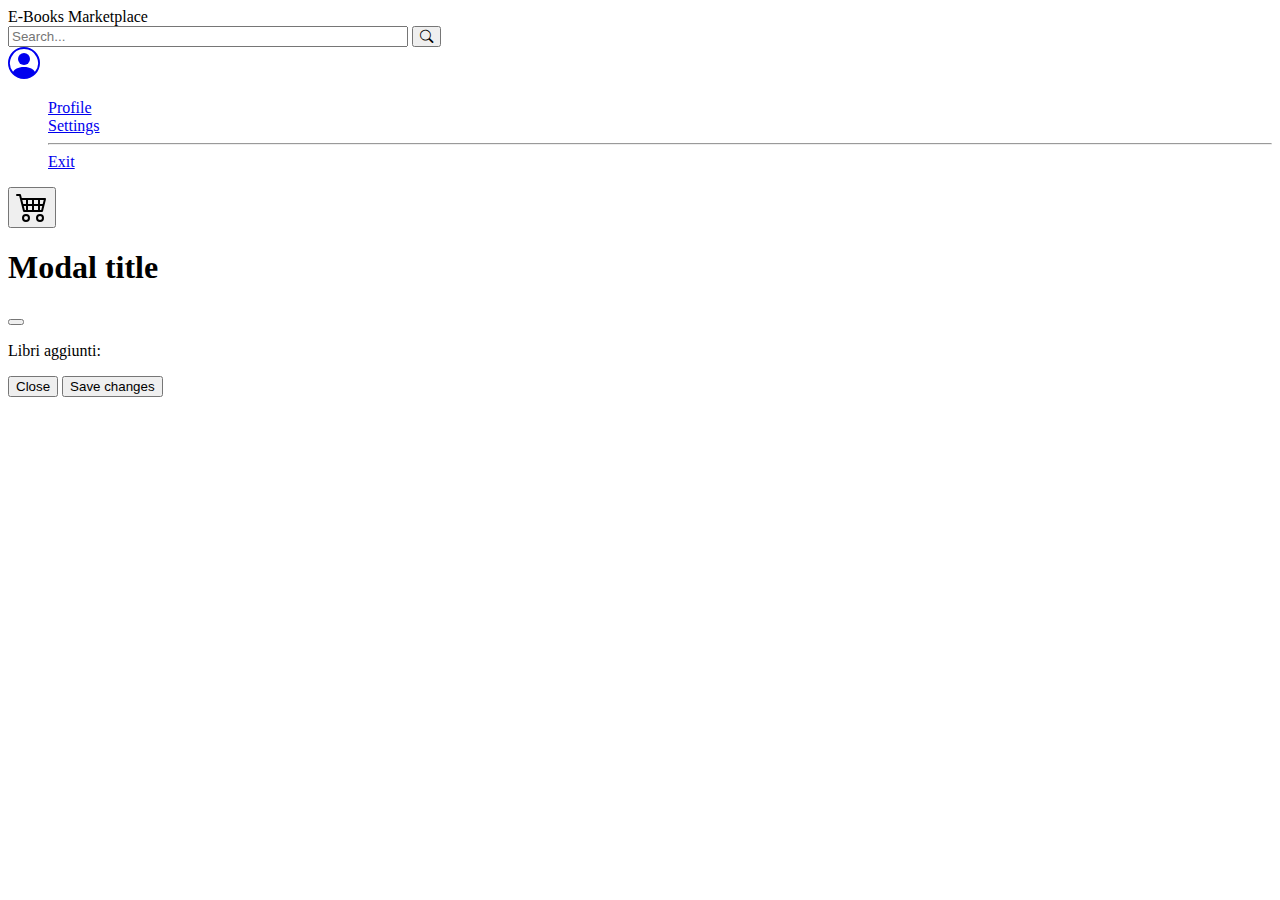
<file: index.html>
<!doctype html>
<html lang="en">

<head>
    <meta charset="utf-8">
    <meta name="viewport" content="width=device-width, initial-scale=1">
    <title>Books Marketplace - Home</title>
    <link href="https://cdn.jsdelivr.net/npm/bootstrap@5.3.2/dist/css/bootstrap.min.css" rel="stylesheet"
        integrity="sha384-T3c6CoIi6uLrA9TneNEoa7RxnatzjcDSCmG1MXxSR1GAsXEV/Dwwykc2MPK8M2HN" crossorigin="anonymous">
    <link rel="stylesheet" href="style.css">
    <link rel="stylesheet" href="https://cdn.jsdelivr.net/npm/bootstrap-icons@1.11.1/font/bootstrap-icons.css">
</head>

<body>
    <!-- NAVBAR -->
    <nav class="navbar bg-body-tertiary">
        <div class="container-fluid px-5">
            <a class="navbar-brand">E-Books Marketplace</a>
            <div class="d-flex" role="search">
                <input id="ricerca" class="form-control me-2" type="search" placeholder="Search..." aria-label="Search"
                    style="width: 400px;">
                <button class="btn btn-outline-success" type="submit"><i class="bi bi-search"></i></button>
            </div>
            <div class="d-flex align-items-center">
                <li class="nav-item dropdown">
                    <a class="nav-link dropdown-toggle" href="#" role="button" data-bs-toggle="dropdown"
                        aria-expanded="false">
                        <svg xmlns="http://www.w3.org/2000/svg" width="32" height="32" fill="currentColor"
                            class="bi bi-person-circle" viewBox="0 0 16 16">
                            <path d="M11 6a3 3 0 1 1-6 0 3 3 0 0 1 6 0z" />
                            <path fill-rule="evenodd"
                                d="M0 8a8 8 0 1 1 16 0A8 8 0 0 1 0 8zm8-7a7 7 0 0 0-5.468 11.37C3.242 11.226 4.805 10 8 10s4.757 1.225 5.468 2.37A7 7 0 0 0 8 1z" />
                        </svg>
                    </a>
                    <ul class="dropdown-menu dropdown-menu-lg-end">
                        <li><a class="dropdown-item" href="#">Profile</a></li>
                        <li><a class="dropdown-item" href="#">Settings</a></li>
                        <li>
                            <hr class="dropdown-divider">
                        </li>
                        <li><a class="dropdown-item" href="#">Exit</a></li>
                    </ul>
                </li>

                <!-- Button trigger modal -->
                <button type="button" class="btn" data-bs-toggle="modal" data-bs-target="#exampleModal">
                    <svg xmlns="http://www.w3.org/2000/svg" width="32" height="32" fill="currentColor"
                        class="bi bi-cart4" viewBox="0 0 16 16">
                        <path
                            d="M0 2.5A.5.5 0 0 1 .5 2H2a.5.5 0 0 1 .485.379L2.89 4H14.5a.5.5 0 0 1 .485.621l-1.5 6A.5.5 0 0 1 13 11H4a.5.5 0 0 1-.485-.379L1.61 3H.5a.5.5 0 0 1-.5-.5zM3.14 5l.5 2H5V5H3.14zM6 5v2h2V5H6zm3 0v2h2V5H9zm3 0v2h1.36l.5-2H12zm1.11 3H12v2h.61l.5-2zM11 8H9v2h2V8zM8 8H6v2h2V8zM5 8H3.89l.5 2H5V8zm0 5a1 1 0 1 0 0 2 1 1 0 0 0 0-2zm-2 1a2 2 0 1 1 4 0 2 2 0 0 1-4 0zm9-1a1 1 0 1 0 0 2 1 1 0 0 0 0-2zm-2 1a2 2 0 1 1 4 0 2 2 0 0 1-4 0z" />
                    </svg>
                </button>
            </div>
        </div>
    </nav>


    <!-- SEZIONE DELLE CARD DEI LIBRI -->
    <div class="book mt-5">
        <div class="container">
            <div class="row">
                <!-- QUI APPARIRANNO I LIBRI -->
            </div>
        </div>
    </div>

    <!-- MODALE PER FAR APPARIRE IL CARRELLO (CHE DEVE ESSERE RIEMPITO CON I PRODOTTI SELEZIONATI) -->
    <!-- Modal -->
    <div class="modal fade" id="exampleModal" tabindex="-1" aria-labelledby="exampleModalLabel" aria-hidden="true">
        <div class="modal-dialog">
            <div class="modal-content">
                <div class="modal-header">
                    <h1 class="modal-title fs-5" id="exampleModalLabel">Modal title</h1>
                    <button type="button" class="btn-close" data-bs-dismiss="modal" aria-label="Close"></button>
                </div>
                <div class="modal-body">

                </div>
                <div class="modal-footer d-flex justify-content-between align-items-center">
                    <div>
                        <p class="m-0">Libri aggiunti: </p>
                    </div>
                    <div>
                        <button type="button" class="btn btn-secondary" data-bs-dismiss="modal">Close</button>
                        <button type="button" class="btn btn-primary">Save changes</button>
                    </div>
                </div>
            </div>
        </div>
    </div>





    <script src="script.js"></script>
    <script src="https://cdn.jsdelivr.net/npm/bootstrap@5.3.2/dist/js/bootstrap.bundle.min.js"
        integrity="sha384-C6RzsynM9kWDrMNeT87bh95OGNyZPhcTNXj1NW7RuBCsyN/o0jlpcV8Qyq46cDfL"
        crossorigin="anonymous"></script>
</body>

</html>
</file>
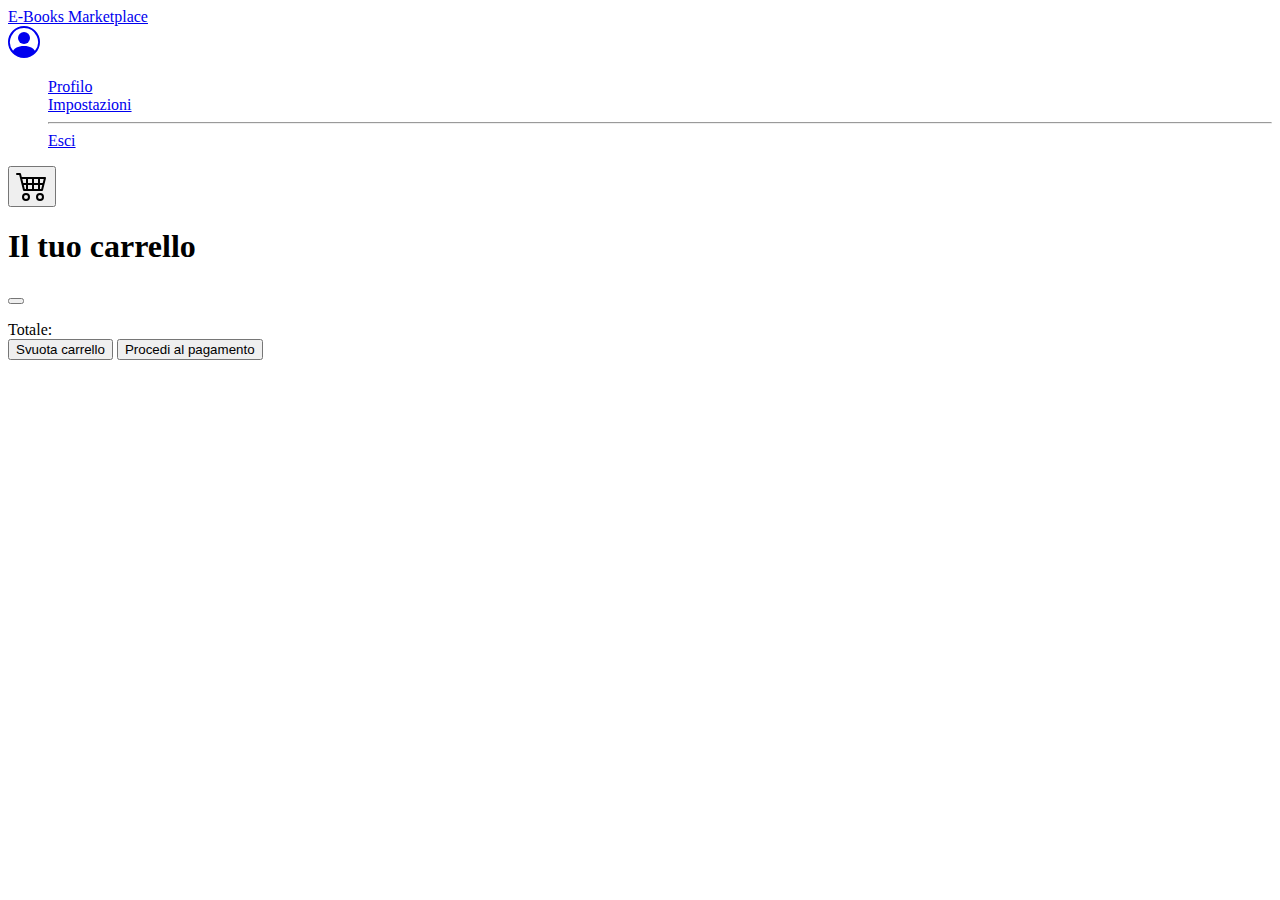
<file: dettagli/dettagli.html>
<!doctype html>
<html lang="en">

<head>
    <meta charset="utf-8">
    <meta name="viewport" content="width=device-width, initial-scale=1">
    <title>E-Books Marketplace</title>
    <link href="https://cdn.jsdelivr.net/npm/bootstrap@5.3.2/dist/css/bootstrap.min.css" rel="stylesheet"
        integrity="sha384-T3c6CoIi6uLrA9TneNEoa7RxnatzjcDSCmG1MXxSR1GAsXEV/Dwwykc2MPK8M2HN" crossorigin="anonymous">
    <link rel="stylesheet" href="../style.css">
    <link rel="stylesheet" href="https://cdn.jsdelivr.net/npm/bootstrap-icons@1.11.1/font/bootstrap-icons.css">
</head>

<body>
    <!-- NAVBAR -->
    <nav class="navbar bg-body-tertiary">
        <div class="container-fluid px-5">
            <a href="../index.html" class="navbar-brand">E-Books Marketplace</a>

            <div class="d-flex align-items-center">
                <li class="nav-item dropdown">
                    <a class="nav-link dropdown-toggle" href="#" role="button" data-bs-toggle="dropdown"
                        aria-expanded="false">
                        <svg xmlns="http://www.w3.org/2000/svg" width="32" height="32" fill="currentColor"
                            class="bi bi-person-circle" viewBox="0 0 16 16">
                            <path d="M11 6a3 3 0 1 1-6 0 3 3 0 0 1 6 0z" />
                            <path fill-rule="evenodd"
                                d="M0 8a8 8 0 1 1 16 0A8 8 0 0 1 0 8zm8-7a7 7 0 0 0-5.468 11.37C3.242 11.226 4.805 10 8 10s4.757 1.225 5.468 2.37A7 7 0 0 0 8 1z" />
                        </svg>
                    </a>
                    <ul class="dropdown-menu dropdown-menu-lg-end">
                        <li><a class="dropdown-item" href="#">Profilo</a></li>
                        <li><a class="dropdown-item" href="#">Impostazioni</a></li>
                        <li>
                            <hr class="dropdown-divider">
                        </li>
                        <li><a class="dropdown-item" href="#">Esci</a></li>
                    </ul>
                </li>

                <!-- Button trigger modal -->
                <button type="button" class="btn" data-bs-toggle="modal" data-bs-target="#exampleModal">
                    <svg xmlns="http://www.w3.org/2000/svg" width="32" height="32" fill="currentColor"
                        class="bi bi-cart4" viewBox="0 0 16 16">
                        <path
                            d="M0 2.5A.5.5 0 0 1 .5 2H2a.5.5 0 0 1 .485.379L2.89 4H14.5a.5.5 0 0 1 .485.621l-1.5 6A.5.5 0 0 1 13 11H4a.5.5 0 0 1-.485-.379L1.61 3H.5a.5.5 0 0 1-.5-.5zM3.14 5l.5 2H5V5H3.14zM6 5v2h2V5H6zm3 0v2h2V5H9zm3 0v2h1.36l.5-2H12zm1.11 3H12v2h.61l.5-2zM11 8H9v2h2V8zM8 8H6v2h2V8zM5 8H3.89l.5 2H5V8zm0 5a1 1 0 1 0 0 2 1 1 0 0 0 0-2zm-2 1a2 2 0 1 1 4 0 2 2 0 0 1-4 0zm9-1a1 1 0 1 0 0 2 1 1 0 0 0 0-2zm-2 1a2 2 0 1 1 4 0 2 2 0 0 1-4 0z" />
                    </svg>
                </button>
            </div>
        </div>
    </nav>


    <!-- SEZIONE DELLE CARD DEI LIBRI -->
    <div class="book mt-5">
        <div class="container">
            <div class="row">
                <!-- QUI APPARIRANNO I LIBRI -->
            </div>
        </div>
    </div>

    <!-- MODALE PER FAR APPARIRE IL CARRELLO (CHE DEVE ESSERE RIEMPITO CON I PRODOTTI SELEZIONATI) -->
    <!-- Modal -->
    <div class="modal fade" id="exampleModal" tabindex="-1" aria-labelledby="exampleModalLabel" aria-hidden="true">
        <div class="modal-dialog">
            <div class="modal-content">
                <div class="modal-header">
                    <h1 class="modal-title fs-5" id="exampleModalLabel">Il tuo carrello</h1>
                    <button type="button" class="btn-close" data-bs-dismiss="modal" aria-label="Close"></button>
                </div>
                <div class="modal-body">
                    <ul class="list"></ul>
                </div>
                <div class="modal-footer d-flex justify-content-between align-items-center">
                    <div>
                        Totale:
                        <span class="m-0 totalCart"> </span>

                    </div>
                    <div>
                        <button type="button" class="btn btn-secondary" onclick="svuotaCarrello()">Svuota
                            carrello</button>
                        <button type="button" class="btn btn-primary">Procedi al pagamento</button>
                    </div>
                </div>
            </div>
        </div>
    </div>





    <script src="dettagli.js"></script>
    <script src="https://cdn.jsdelivr.net/npm/bootstrap@5.3.2/dist/js/bootstrap.bundle.min.js"
        integrity="sha384-C6RzsynM9kWDrMNeT87bh95OGNyZPhcTNXj1NW7RuBCsyN/o0jlpcV8Qyq46cDfL"
        crossorigin="anonymous"></script>
</body>

</html>
</file>
<file: style.css>
img {
    width: 100%;
    aspect-ratio: 1/1.7;
    object-fit: fill;
}

.card-body h5 {
    white-space: nowrap;
    width: 100%;
    overflow: hidden;
    text-overflow: ellipsis;
}

svg {
    cursor: pointer;
}

li {
    list-style: none;
}

.dropdown-toggle::after {
    visibility: hidden;
}

.dettagli{
    font-size:32px;
    line-height: 100px;
}


:root {
	--hue: 223;
	--bg: hsl(var(--hue),10%,90%);
	--fg: hsl(var(--hue),10%,10%);
	--primary: hsl(var(--hue),90%,55%);
	--primary-l: hsl(var(--hue),90%,65%);
	--primary-d: hsl(var(--hue),90%,45%);
	--white: hsl(var(--hue),10%,100%);
	--white-d: hsl(var(--hue),10%,45%);
}

.libro,
.libro__pg-shadow,
.libro__pg {
	animation: cover 7s ease-in-out infinite;
}
.libro {
	background-color: var(--primary-l);
	border-radius: 0.25em;
	box-shadow:
		0 0.25em 0.5em hsla(0,0%,0%,0.3),
		0 0 0 0.25em var(--primary) inset;
	padding: 0.25em;
	perspective: 37.5em;
	position: relative;
    left: 50%;
	width: 10em;
	height: 8em;
	transform: translate3d(0,0,0);
	transform-style: preserve-3d;
}
.libro__pg-shadow,
.libro__pg {
	position: absolute;
	left: 0.25em;
	width: calc(50% - 0.25em);
}
.libro__pg-shadow {
	animation-name: shadow;
	background-image: linear-gradient(-45deg,hsla(0,0%,0%,0) 50%,hsla(0,0%,0%,0.3) 50%);
	filter: blur(0.25em);
	top: calc(100% - 0.25em);
	height: 3.75em;
	transform: scaleY(0);
	transform-origin: 100% 0%;
}
.libro__pg {
	animation-name: pg1;
	background-color: var(--white);
	background-image: linear-gradient(90deg,hsla(var(--hue),10%,90%,0) 87.5%,hsl(var(--hue),10%,90%));
	height: calc(100% - 0.5em);
	transform-origin: 100% 50%;
}
.libro__pg--2,
.libro__pg--3,
.libro__pg--4 {
	background-image:
		repeating-linear-gradient(hsl(var(--hue),10%,10%) 0 0.125em,hsla(var(--hue),10%,10%,0) 0.125em 0.5em),
		linear-gradient(90deg,hsla(var(--hue),10%,90%,0) 87.5%,hsl(var(--hue),10%,90%));
	background-repeat: no-repeat;
	background-position: center;
	background-size: 2.5em 4.125em, 100% 100%;
}
.libro__pg--2 {
	animation-name: pg2;
}
.libro__pg--3 {
	animation-name: pg3;
}
.libro__pg--4 {
	animation-name: pg4;
}
.libro__pg--5 {
	animation-name: pg5;
}

/* Dark theme */
@media (prefers-color-scheme: dark) {
	:root {
		--bg: hsl(var(--hue),10%,30%);
		--fg: hsl(var(--hue),10%,90%);
	}
}

/* Animations */
@keyframes cover {
	from, 5%, 45%, 55%, 95%, to {
		animation-timing-function: ease-out;
		background-color: var(--primary-l);
	}
	10%, 40%, 60%, 90% {
		animation-timing-function: ease-in;
		background-color: var(--primary-d);
	}
}
@keyframes shadow {
	from, 10.01%, 20.01%, 30.01%, 40.01% {
		animation-timing-function: ease-in;
		transform: translate3d(0,0,1px) scaleY(0) rotateY(0);
	}
	5%, 15%, 25%, 35%, 45%, 55%, 65%, 75%, 85%, 95% {
		animation-timing-function: ease-out;
		transform: translate3d(0,0,1px) scaleY(0.2) rotateY(90deg);
	}
	10%, 20%, 30%, 40%, 50%, to {
		animation-timing-function: ease-out;
		transform: translate3d(0,0,1px) scaleY(0) rotateY(180deg);
	}
	50.01%, 60.01%, 70.01%, 80.01%, 90.01% {
		animation-timing-function: ease-in;
		transform: translate3d(0,0,1px) scaleY(0) rotateY(180deg);
	}
	60%, 70%, 80%, 90%, to {
		animation-timing-function: ease-out;
		transform: translate3d(0,0,1px) scaleY(0) rotateY(0);
	}
}
@keyframes pg1 {
	from, to {
		animation-timing-function: ease-in-out;
		background-color: var(--white);
		transform: translate3d(0,0,1px) rotateY(0.4deg);
	}
	10%, 15% {
		animation-timing-function: ease-out;
		background-color: var(--white);
		transform: translate3d(0,0,1px) rotateY(180deg);
	}
	20%, 80% {
		animation-timing-function: ease-in;
		background-color: var(--white-d);
		transform: translate3d(0,0,1px) rotateY(180deg);
	}
	85%, 90% {
		animation-timing-function: ease-in-out;
		background-color: var(--white);
		transform: translate3d(0,0,1px) rotateY(180deg);
	}
}
@keyframes pg2 {
	from, to {
		animation-timing-function: ease-in;
		background-color: var(--white-d);
		transform: translate3d(0,0,1px) rotateY(0.3deg);
	}
	5%, 10% {
		animation-timing-function: ease-in-out;
		background-color: var(--white);
		transform: translate3d(0,0,1px) rotateY(0.3deg);
	}
	20%, 25% {
		animation-timing-function: ease-out;
		background-color: var(--white);
		transform: translate3d(0,0,1px) rotateY(179.9deg);
	}
	30%, 70% {
		animation-timing-function: ease-in;
		background-color: var(--white-d);
		transform: translate3d(0,0,1px) rotateY(179.9deg);
	}
	75%, 80% {
		animation-timing-function: ease-in-out;
		background-color: var(--white);
		transform: translate3d(0,0,1px) rotateY(179.9deg);
	}
	90%, 95% {
		animation-timing-function: ease-out;
		background-color: var(--white);
		transform: translate3d(0,0,1px) rotateY(0.3deg);
	}
}
@keyframes pg3 {
	from, 10%, 90%, to {
		animation-timing-function: ease-in;
		background-color: var(--white-d);
		transform: translate3d(0,0,1px) rotateY(0.2deg);
	}
	15%, 20% {
		animation-timing-function: ease-in-out;
		background-color: var(--white);
		transform: translate3d(0,0,1px) rotateY(0.2deg);
	}
	30%, 35% {
		animation-timing-function: ease-out;
		background-color: var(--white);
		transform: translate3d(0,0,1px) rotateY(179.8deg);
	}
	40%, 60% {
		animation-timing-function: ease-in;
		background-color: var(--white-d);
		transform: translate3d(0,0,1px) rotateY(179.8deg);
	}
	65%, 70% {
		animation-timing-function: ease-in-out;
		background-color: var(--white);
		transform: translate3d(0,0,1px) rotateY(179.8deg);
	}
	80%, 85% {
		animation-timing-function: ease-out;
		background-color: var(--white);
		transform: translate3d(0,0,1px) rotateY(0.2deg);
	}
}
@keyframes pg4 {
	from, 20%, 80%, to {
		animation-timing-function: ease-in;
		background-color: var(--white-d);
		transform: translate3d(0,0,1px) rotateY(0.1deg);
	}
	25%, 30% {
		animation-timing-function: ease-in-out;
		background-color: var(--white);
		transform: translate3d(0,0,1px) rotateY(0.1deg);
	}
	40%, 45% {
		animation-timing-function: ease-out;
		background-color: var(--white);
		transform: translate3d(0,0,1px) rotateY(179.7deg);
	}
	50% {
		animation-timing-function: ease-in;
		background-color: var(--white-d);
		transform: translate3d(0,0,1px) rotateY(179.7deg);
	}
	55%, 60% {
		animation-timing-function: ease-in-out;
		background-color: var(--white);
		transform: translate3d(0,0,1px) rotateY(179.7deg);
	}
	70%, 75% {
		animation-timing-function: ease-out;
		background-color: var(--white);
		transform: translate3d(0,0,1px) rotateY(0.1deg);
	}
}
@keyframes pg5 {
	from, 30%, 70%, to {
		animation-timing-function: ease-in;
		background-color: var(--white-d);
		transform: translate3d(0,0,1px) rotateY(0);
	}
	35%, 40% {
		animation-timing-function: ease-in-out;
		background-color: var(--white);
		transform: translate3d(0,0,1px) rotateY(0deg);
	}
	50% {
		animation-timing-function: ease-in-out;
		background-color: var(--white);
		transform: translate3d(0,0,1px) rotateY(179.6deg);
	}
	60%, 65% {
		animation-timing-function: ease-out;
		background-color: var(--white);
		transform: translate3d(0,0,1px) rotateY(0);
	}
}
</file>
